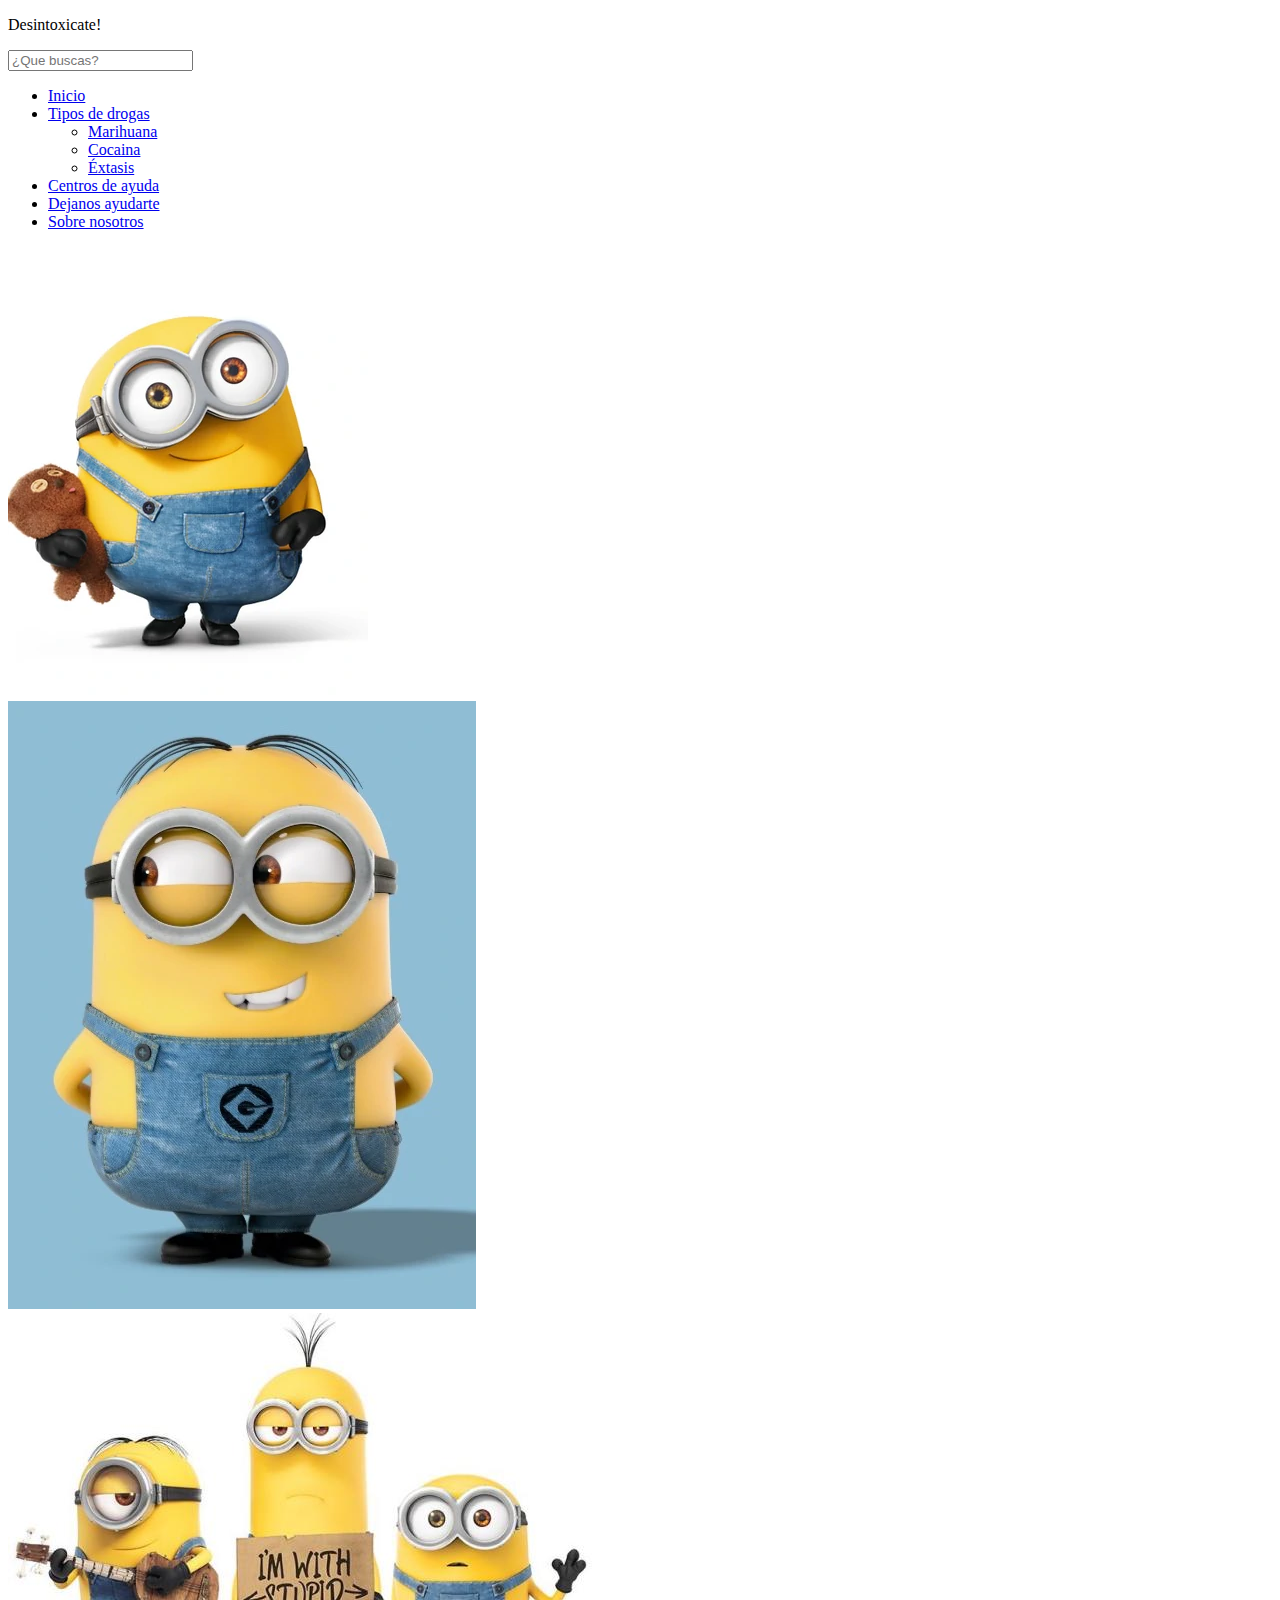
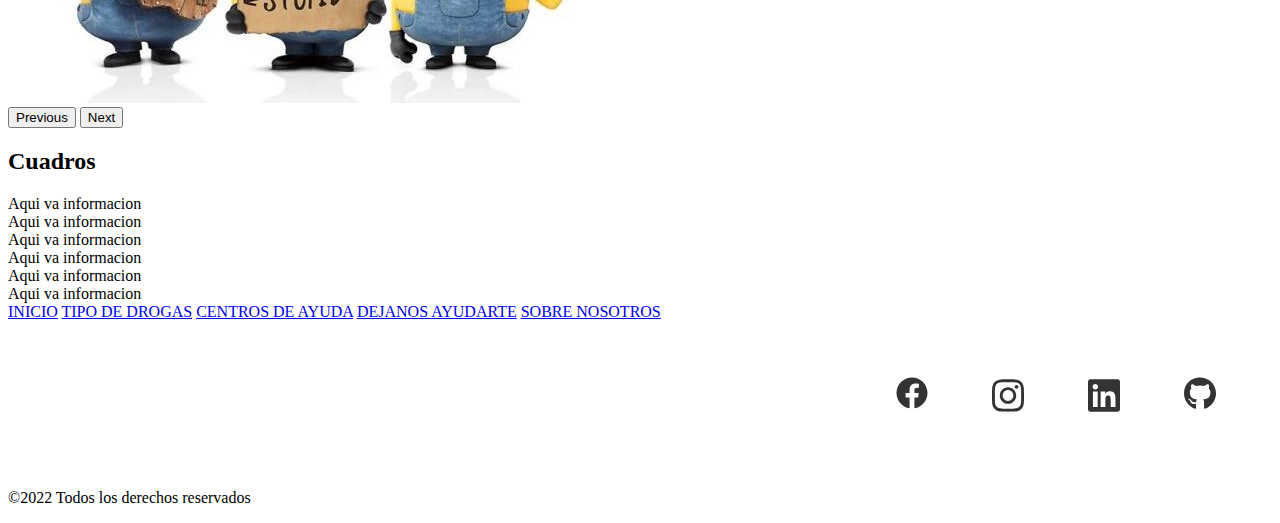
<file: index.html>
<!DOCTYPE html>
<html lang="en">

<head>
    <meta charset="UTF-8">
    <meta http-equiv="X-UA-Compatible" content="IE=edge">
    <meta name="viewport" content="width=device-width, initial-scale=1.0">
    <link href="https://cdn.jsdelivr.net/npm/bootstrap@5.0.2/dist/css/bootstrap.min.css" rel="stylesheet"
    integrity="sha384-EVSTQN3/azprG1Anm3QDgpJLIm9Nao0Yz1ztcQTwFspd3yD65VohhpuuCOmLASjC" crossorigin="anonymous">
    <link rel="stylesheet" href="/css/style.css">
    <title>Document</title>
</head>

<body>
    <header>
        <div class="logo-superior">
            <div>
                <p>Desintoxicate!</p>
            </div>
            <div class="buscador">
                <input type="search" name="txtBuscador" id="txtBuscador" placeholder="¿Que buscas?">
            </div>
        </div>
        <div class="container-menu">
            <div class="menu">
                <nav>
                    <ul>
                        <li><a href="#">Inicio</a></li>
                        <li><a href="secciones/tipoDeDrogas.html">Tipos de drogas</a>
                           <ul>
                            <li><a href="#">Marihuana</a></li>
                            <li><a href="#">Cocaina</a></li>
                            <li><a href="#">Éxtasis</a></li>
                           </ul>
                        </li>
                        <li><a href="/secciones/centrosDeAyuda.html">Centros de ayuda</a></li>
                        <li><a href="/secciones/dejanosAyudarte.html">Dejanos ayudarte</a></li>
                        <li><a href="/secciones/sobreNosotros.html">Sobre nosotros</a></li>
                    </ul>
                </nav>
            </div>
        </div>


    </header>
    <main>

            <div id="carouselExampleFade" class="carousel slide carousel-fade" data-bs-ride="carousel">
                <div class="carousel-inner">
                    <div class="carousel-item active">
                        <img src="/assets/images/Bob.webp" class="d-block w-50 margin-auto" alt="Bob">
                    </div>
                    <div class="carousel-item">
                        <img src="/assets/images/Dave.webp" class="d-block w-50 margin-auto" alt="Dave">
                    </div>
                    <div class="carousel-item">
                        <img src="/assets/images/Minioms1.jpg" class="d-block w-50 margin-auto" alt="Minioms1">
                    </div>
                </div>
                <button class="carousel-control-prev" type="button" data-bs-target="#carouselExampleFade"
                    data-bs-slide="prev">
                    <span class="carousel-control-prev-icon" aria-hidden="true"></span>
                    <span class="visually-hidden">Previous</span>
                </button>
                <button class="carousel-control-next" type="button" data-bs-target="#carouselExampleFade"
                    data-bs-slide="next">
                    <span class="carousel-control-next-icon" aria-hidden="true"></span>
                    <span class="visually-hidden">Next</span>
                </button>
            </div>
    
    
            <h2>Cuadros</h2>
            <div class=" display-flex ">
                <div class="col-4">
                    <div class="box mb-3 ">Aqui va informacion</div>
                    <div class="box">Aqui va informacion</div>
                    </div>
                  <div class=" col-4 ">
                    <div class="box  mb-3 ">Aqui va informacion</div>
                    <div class="box">Aqui va informacion</div>
                  </div>
                  <div class=" col-4 ">
                    <div class="box  mb-3 ">Aqui va informacion</div>
                    <div class="box">Aqui va informacion</div>
                  </div>
    
            </div>
       
    
    </main>


    <footer class="footer-container">

        <div class="footer-general">
            
            <div class="enlaces">
                <a href="/index.html">INICIO</a>

                <a href="/secciones/tipoDeDrogas.html"> TIPO DE DROGAS</a>
    
                <a href="/secciones/centrosDeAyuda.html">CENTROS DE AYUDA</a>
    
                <a href="/secciones/dejanosAyudarte.html">DEJANOS AYUDARTE</a>
    
                <a href="/secciones/sobreNosotros.html"> SOBRE NOSOTROS</a>
    
            </div>

          
            <div class="social">
              
                    <a class="facebook" href="https://www.facebook.com/" 
                    target="_blank"
                    title="Seguinos en Facebook">

                    </a>
                
          
                    <a class="instagram" href="https://www.instagram.com/?hl=es-la"
                    target="_blank"
                    title="Seguinos en Instagram"
                    ></a>
               
              
                    <a class="linkedin" 
                    href="https://www.linkedin.com/"
                    target="_blank"
                    title="Seguinos en Linkedin"
                    ></a>
              
               
                    <a class="github" href="https://github.com/"
                    target="_blank"
                    title="Github"
                    ></a>
               
            </div>

        </div>
        <p class="copy">&copy;2022 Todos los derechos reservados</p>
    </footer>
    <script src="https://cdn.jsdelivr.net/npm/bootstrap@5.0.2/dist/js/bootstrap.bundle.min.js"
    integrity="sha384-MrcW6ZMFYlzcLA8Nl+NtUVF0sA7MsXsP1UyJoMp4YLEuNSfAP+JcXn/tWtIaxVXM"
    crossorigin="anonymous"></script>
</body>

</html>
</file>
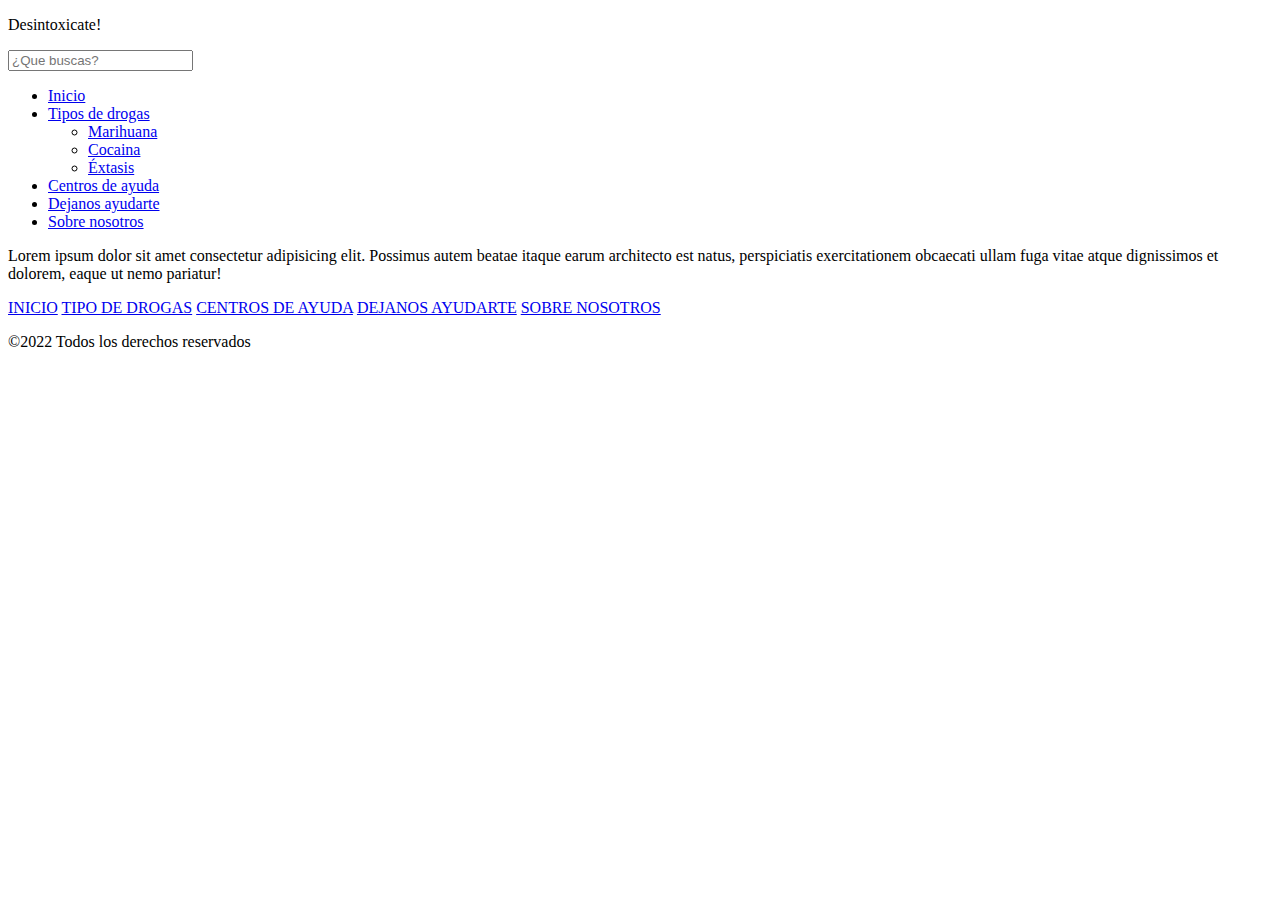
<file: secciones/centrosDeAyuda.html>
<!DOCTYPE html>
<html lang="en">

<head>
    <meta charset="UTF-8">
    <meta http-equiv="X-UA-Compatible" content="IE=edge">
    <meta name="viewport" content="width=device-width, initial-scale=1.0">
    <title>Document</title>
</head>

<body>
    <header>
        <div class="logo-superior">
            <div>
                <p>Desintoxicate!</p>
            </div>
            <div class="buscador">
                <input type="search" name="txtBuscador" id="txtBuscador" placeholder="¿Que buscas?">
            </div>
        </div>
        <div class="container-menu">
            <div class="menu">
                <nav>
                    <ul>
                        <li><a href="#">Inicio</a></li>
                        <li><a href="/secciones/tipoDeDrogas.html">Tipos de drogas</a>
                            <ul>
                                <li><a href="#">Marihuana</a></li>
                                <li><a href="#">Cocaina</a></li>
                                <li><a href="#">Éxtasis</a></li>
                            </ul>
                        </li>
                        <li><a href="/secciones/centrosDeAyuda.html">Centros de ayuda</a></li>
                        <li><a href="/secciones/dejanosAyudarte.html">Dejanos ayudarte</a></li>
                        <li><a href="/secciones/sobreNosotros.html">Sobre nosotros</a></li>
                    </ul>
                </nav>
            </div>
        </div>

    </header>

    <main>
        <p>Lorem ipsum dolor sit amet consectetur adipisicing elit. Possimus autem beatae itaque earum architecto est
            natus, perspiciatis exercitationem obcaecati ullam fuga vitae atque dignissimos et dolorem, eaque ut nemo
            pariatur!</p>
    </main>

    
    <footer class="footer-container">

        <div class="footer-general">
            
            <div class="enlaces">
                <a href="/index.html">INICIO</a>

                <a href="/secciones/tipoDeDrogas.html"> TIPO DE DROGAS</a>
    
                <a href="/secciones/centrosDeAyuda.html">CENTROS DE AYUDA</a>
    
                <a href="/secciones/dejanosAyudarte.html">DEJANOS AYUDARTE</a>
    
                <a href="/secciones/sobreNosotros.html"> SOBRE NOSOTROS</a>
    
            </div>

          
            <div class="social">
              
                    <a class="facebook" href="https://www.facebook.com/" 
                    target="_blank"
                    title="Seguinos en Facebook">

                    </a>
                
          
                    <a class="instagram" href="https://www.instagram.com/?hl=es-la"
                    target="_blank"
                    title="Seguinos en Instagram"
                    ></a>
               
              
                    <a class="linkedin" 
                    href="https://www.linkedin.com/"
                    target="_blank"
                    title="Seguinos en Linkedin"
                    ></a>
              
               
                    <a class="github" href="https://github.com/"
                    target="_blank"
                    title="Github"
                    ></a>
               
            </div>

        </div>
        <p class="copy">&copy;2022 Todos los derechos reservados</p>
    </footer>
</body>

</html>
</file>
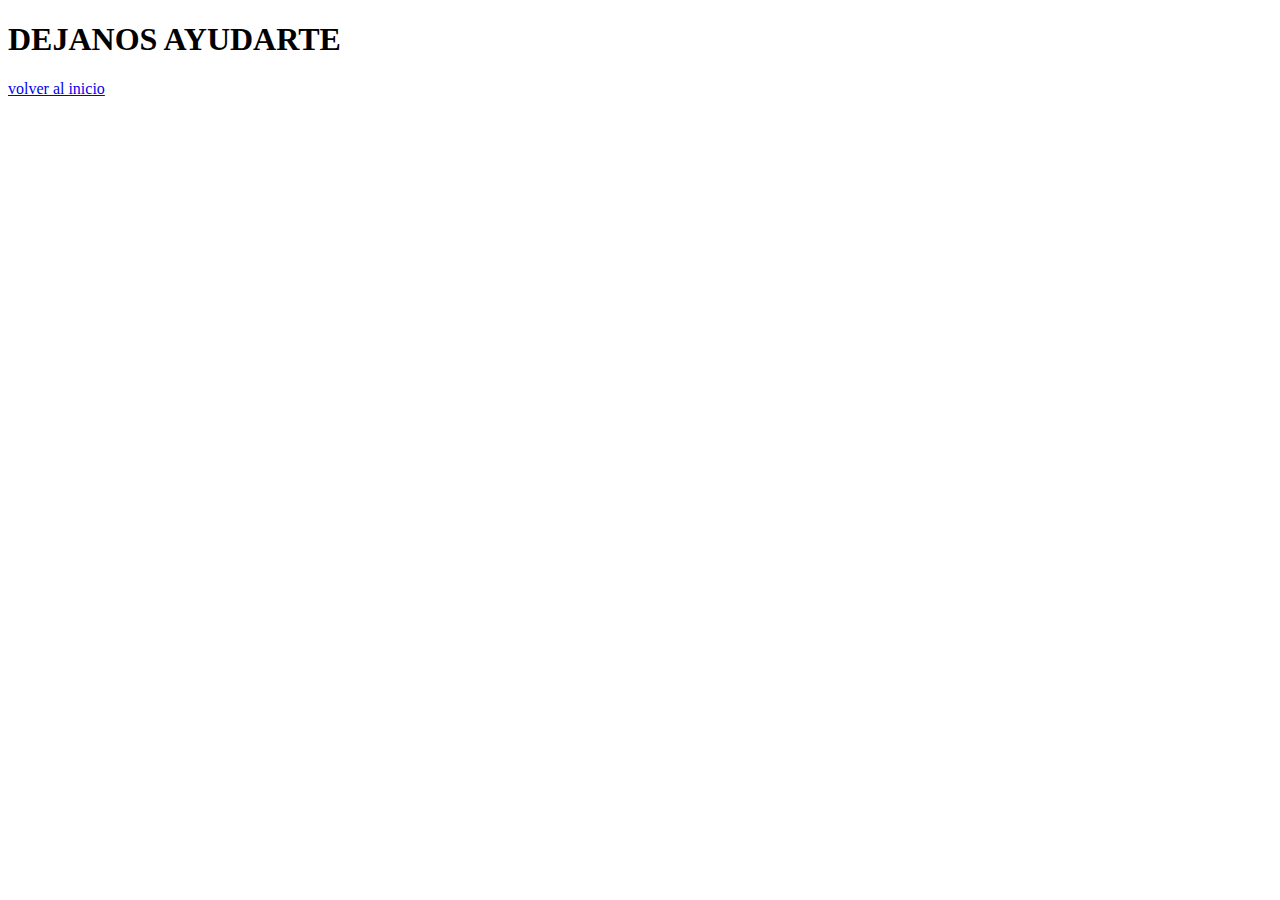
<file: secciones/dejanoAyudarte.html>
<!DOCTYPE html>
<html lang="en">
<head>
    <meta charset="UTF-8">
    <meta http-equiv="X-UA-Compatible" content="IE=edge">
    <meta name="viewport" content="width=device-width, initial-scale=1.0">
    <title>Document</title>
</head>
<body>
    <H1>DEJANOS AYUDARTE</H1>
    <a href="/index.html">volver al inicio</a>
</body>
</html>
</file>
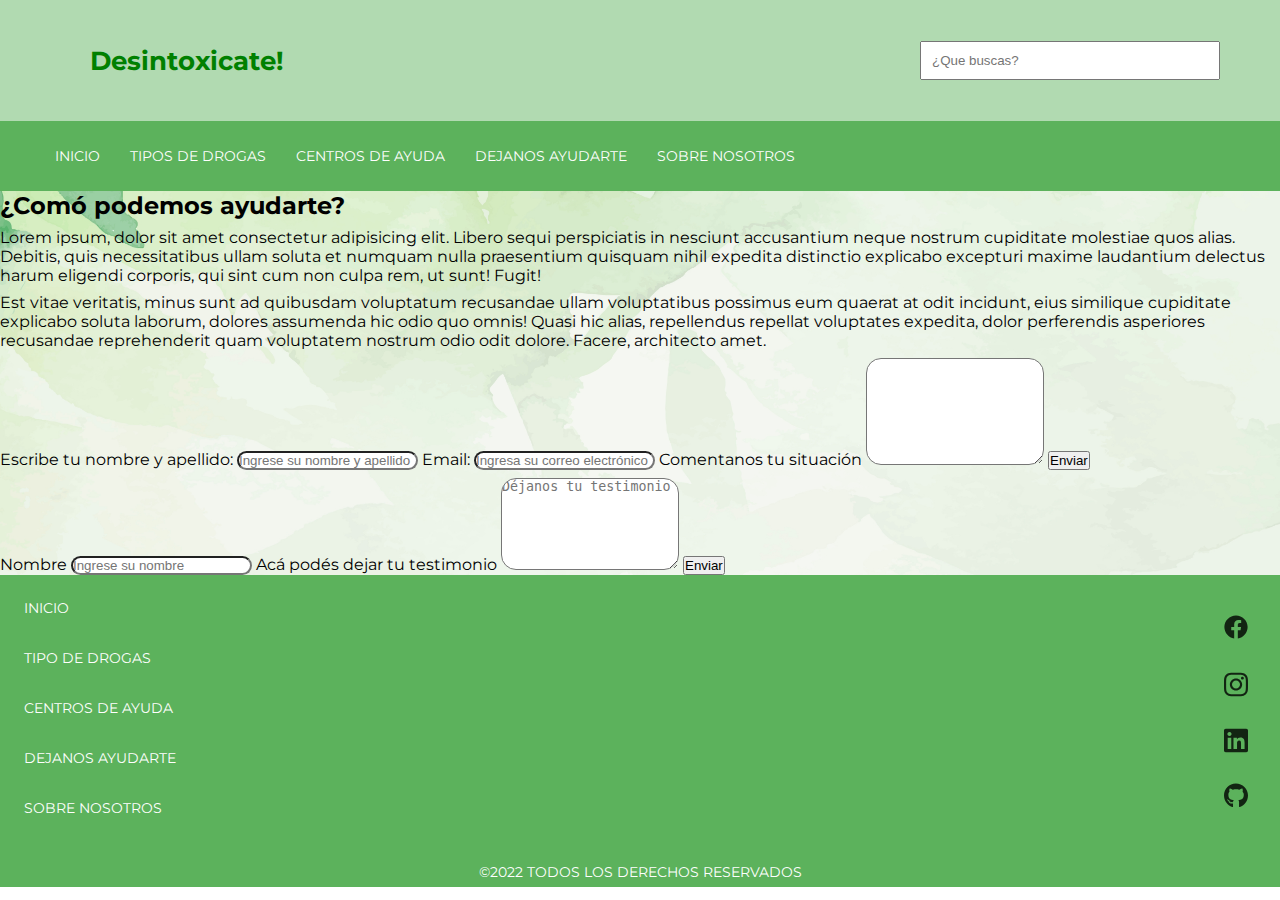
<file: secciones/dejanosAyudarte.html>
<!DOCTYPE html>
<html lang="es">

<head>
    <meta charset="UTF-8">
    <meta http-equiv="X-UA-Compatible" content="IE=edge">
    <meta name="viewport" content="width=device-width, initial-scale=1.0">    
    <link href="https://cdn.jsdelivr.net/npm/bootstrap@5.0.2/dist/css/bootstrap.min.css" rel="stylesheet"
        integrity="sha384-EVSTQN3/azprG1Anm3QDgpJLIm9Nao0Yz1ztcQTwFspd3yD65VohhpuuCOmLASjC" crossorigin="anonymous">
    <link rel="stylesheet" href="/css/dejanosAyudarte.css">
        <title>Dejanos ayudarte</title>
</head>

<body  id="bg-help-us">

    <header>
        <div class="logo-superior">
            <div>
                <p>Desintoxicate!</p>
            </div>
            <div class="buscador">
                <input type="search" name="txtBuscador" id="txtBuscador" placeholder="¿Que buscas?">
            </div>
        </div>
        <div class="container-menu">
            <div class="menu">
                <nav>
                    <ul>
                        <li><a href="../index.html">Inicio</a></li>
                        <li><a href="/secciones/tiposDeDrogas.html">Tipos de drogas</a>
                           <ul>
                            <li><a href="#">Marihuana</a></li>
                            <li><a href="#">Cocaina</a></li>
                            <li><a href="#">Éxtasis</a></li>
                           </ul>
                        </li>
                        <li><a href="/secciones/centrosDeAyuda.html">Centros de ayuda</a></li>
                        <li><a href="#">Dejanos ayudarte</a></li>
                        <li><a href="/secciones/sobreNosotros.html">Sobre nosotros</a></li>
                    </ul>
                </nav>
            </div>
        </div>
        <div class="bg-help-us">
          
        </div>
       
    </header>
    <section>
        <div class="">
            <h2 class="text-center my-5">¿Comó podemos ayudarte?</h2>
            <div class="d-flex">
                <p class="col-5 margin-auto">Lorem ipsum, dolor sit amet consectetur adipisicing elit. Libero sequi perspiciatis in nesciunt accusantium neque nostrum cupiditate molestiae quos alias. Debitis, quis necessitatibus ullam soluta et numquam nulla praesentium quisquam nihil expedita distinctio explicabo excepturi maxime laudantium delectus harum eligendi corporis, qui sint cum non culpa rem, ut sunt! Fugit!</p>
                <p class="col-5 margin-auto">Est vitae veritatis, minus sunt ad quibusdam voluptatum recusandae ullam voluptatibus possimus eum quaerat at odit incidunt, eius similique cupiditate explicabo soluta laborum, dolores assumenda hic odio quo omnis! Quasi hic alias, repellendus repellat voluptates expedita, dolor perferendis asperiores recusandae reprehenderit quam voluptatem nostrum odio odit dolore. Facere, architecto amet.</p>
            </div>
        </div>
    </section>
    <section class="d-flex">
        <form action="get" class="col-5 margin-auto">
            <label for="name" class="form-label">Escribe tu nombre y apellido:</label>
            <input type="text" name="name" id="name" class="form-control border border-secondary" placeholder="Ingrese su nombre y apellido" required>
            <label for="email" class="form-label">Email:</label>
            <input type="email" name="email" id="email" class="form-control border border-secondary mb-2" placeholder="Ingresa su correo electrónico" required>
            <label for="message" class="form-label">Comentanos tu situación</label>
            <textarea name="" id="message" rows="7" required class="form-control border border-secondary mb-1"></textarea>
            <button type="button" class="btn btn-secondary my-3">Enviar</button>
        </form>
        <fom class="col-5 margin-auto">
            <label for="name" class="form-label">Nombre</label>
            <input type="email" class="form-control border border-secondary mb-2" id="name" placeholder="Ingrese su nombre">
            <label for="testimony" class="form-label">Acá podés dejar tu testimonio</label>
            <textarea class="form-control border border-secondary mb-1" id="testimony" rows="6" required placeholder="Déjanos tu testimonio"></textarea>
            <button type="button" class="btn btn-secondary mt-3">Enviar</button>
        </fom>
    </section>
    <script src="https://cdn.jsdelivr.net/npm/bootstrap@5.0.2/dist/js/bootstrap.bundle.min.js" 
    integrity="sha384-MrcW6ZMFYlzcLA8Nl+NtUVF0sA7MsXsP1UyJoMp4YLEuNSfAP+JcXn/tWtIaxVXM" 
    crossorigin="anonymous"></script>


    <footer class="footer-container">

        <div class="footer-general">
            
            <div class="enlaces">
                <a href="/index.html">INICIO</a>

                <a href="/secciones/tipoDeDrogas.html"> TIPO DE DROGAS</a>
    
                <a href="/secciones/centrosDeAyuda.html">CENTROS DE AYUDA</a>
    
                <a href="/secciones/dejanosAyudarte.html">DEJANOS AYUDARTE</a>
    
                <a href="/secciones/sobreNosotros.html"> SOBRE NOSOTROS</a>
    
            </div>

          
            <div class="social">
              
                    <a class="facebook" href="https://www.facebook.com/" 
                    target="_blank"
                    title="Seguinos en Facebook">

                    </a>
                
          
                    <a class="instagram" href="https://www.instagram.com/?hl=es-la"
                    target="_blank"
                    title="Seguinos en Instagram"
                    ></a>
               
              
                    <a class="linkedin" 
                    href="https://www.linkedin.com/"
                    target="_blank"
                    title="Seguinos en Linkedin"
                    ></a>
              
               
                    <a class="github" href="https://github.com/"
                    target="_blank"
                    title="Github"
                    ></a>
               
            </div>

        </div>
        <p class="copy mb-0">&copy;2022 Todos los derechos reservados</p>
    </footer>
</body>

</html>
</file>
<file: css/style.css>
.social{
    display: flex;
    justify-content:right ;
    flex-wrap: wrap;
    padding: 1.5rem;
}

.social a {
    position: relative;
    width: 2rem;
    height: 2.5rem;
   margin: 2rem; 
   background-repeat: no-repeat;
   background-size: 2rem;
   filter: grayscale(90%) opacity(.8);
}
.facebook{
    background-image: url(../assets/icons/facebook-brands.svg);
}
.instagram{
    background-image: url(../assets/icons/instagram-brands.svg);
}
.linkedin{
    background-image: url(../assets/icons/linkedin-brands.svg);
}
.github{
    background-image: url(../assets/icons/github-brands.svg);
}
</file>
<file: css/dejanosAyudarte.css>
@import url('https://fonts.googleapis.com/css2?family=Montserrat:ital,wght@0,100;0,200;0,300;0,400;0,500;0,600;0,700;0,800;0,900;1,100;1,200;1,300;1,400;1,500;1,600;1,700;1,800;1,900&display=swap');
body{
    font-family: 'Montserrat', sans-serif;
}
*{
    margin: 0;
    padding: 0;
    box-sizing: border-box;
}
html{
    scroll-behavior: smooth;
}
header{
    width: 100%;
    position: relative;
    top: 0;
    left: 0;
    background-color: rgb(177, 218, 177);
} 
.active{
    color: rgb(251, 251, 0);
}
a{
    text-decoration: none;
}
.logo-superior{
    max-width: 1200px;
    margin: auto;
    display: flex;
    align-items: center;
    justify-content: space-between;
    padding: 20px;
}
.buscador input{
    width: 300px;
    padding: 10px
}
header .logo-superior p{
    margin: 0px;
    padding: 25px 30px;
    font-weight: bold;
    color: green;
    font-size: 1.6em;
}

.container-menu{
    width: 100%;
    height: 70px;
    padding: 0px 20px;
    background-color: rgb(92, 178, 92);
}
.menu{
    max-width: 1200px;
    margin: auto;
    height: 100%;
}
nav{
    height: 100%;
}
nav > ul{
    height: 100%;
    display: flex;
}
nav > ul > li{
    height: 100%;
    list-style: none;
    position: relative;
}
nav >ul >li>a{
    width: 100%;
    height: 100%;
    display: flex;
    color: white;
    padding: 15px;
    text-transform: uppercase;
    font-size: 14px;
    align-items: center;
    transition: all 300ms ease;
}
nav >ul >li>a:hover{
    transform: scale(1.1);
    color: goldenrod;
    background-color: rgb(18, 155, 18);;
    box-shadow: 0px 0px 10px 0px rgba(0,0,0,0.5);
}

nav ul li ul{
    width: 200px;
    display: flex;
    flex-direction: column;
    background-color: white;
    box-shadow: 0px 0px 10px 0px rgba(0,0,0,0.5);
    position: absolute;
    top: 90px;
    list-style: none;
    left: -5px;
    padding: 14px 0px;
    visibility: hidden;
    opacity: 0;
    z-index: 10;
}   
nav ul li:hover ul{
    visibility: visible;
    opacity: 1;
    top: 70px;
}
nav ul li ul:before{
    content: "";
    width: 0;
    height: 0;
    border-left: 12px solid transparent;
    border-right: 12px solid transparent;
    border-bottom: 12px solid white;
    position: absolute;
    top: -12px;
    left: 20px;
} 
nav ul li ul li a{
    display: block;
    color: rgb(39, 176, 39);
    padding: 10px;
    margin-left: 14px;
    text-transform: uppercase;
    transition: all 300ms ease;
}
nav ul li ul li a:hover{
    background-color: rgb(177, 218, 177);
    color: #fff;
    transform: scale(1.1);
    padding-left: 30px;
    font-size: 14px;
    box-shadow: 0px 0px 10px 0px rgba(0,0,0,0.5);
}




#bg-help-us{

    background: url('/assets/bg/spring-floral-bg.jpg') 100% center/cover no-repeat ;
   
}

/*.bg-help-us{
    margin:50px 0px 50px 0px;
    padding: min(40%, 70px) 1rem;
    font-size: min(calc(2vw + .5rem), 3rem);
    color: #eee;
    background: url('/assets/images/dejanos-ayudarte-hands.webp') 50% 50%/min(100%, 760px) no-repeat;
    background-attachment: 
        scroll,
        fixed,
        fixed;
    text-align: center;
}
*/
.form-control{
    border-radius: 15px;
}
.margin-auto{
    margin: 0.5rem auto;
} 




/*FOOTER*/
.footer-container{
    background-color: rgb(92, 178, 92);
}

.enlaces{
   
    display: flex;
    align-items: flex-start;
    flex-direction: column;
    padding: 0.5rem;
    height: 1.5rem;
    width: 30%;
}

.enlaces a {
    position: relative;
    margin: 1rem;
    flex-wrap: wrap;
    color: white;
    text-transform: uppercase;
    font-size: 14px;
}

.social{
    display:flex;
    align-items: flex-end;
    flex-direction: column;
    flex-wrap: wrap;
    padding: 0.5rem;
    
}

.social a {
    position: relative;
    width: 2.5rem;
    height: 2.5rem;
   margin: 0.5rem; 
   background-repeat: no-repeat;
   background-size: 1.5rem;
   filter: grayscale(90%) opacity(.8);
   
}
.facebook{
    background-image: url(../assets/icons/facebook-brands.svg);
}
.instagram{
    background-image: url(../assets/icons/instagram-brands.svg);
}
.linkedin{
    background-image: url(../assets/icons/linkedin-brands.svg);
}
.github{
    background-image: url(../assets/icons/github-brands.svg);
}

.copy{
    display: flex;
    justify-content: center;
    position: relative;
    height: 1px;
    padding: 1.5rem;
    color: white;
    text-transform: uppercase;
    font-size: 14px;
}
</file>
